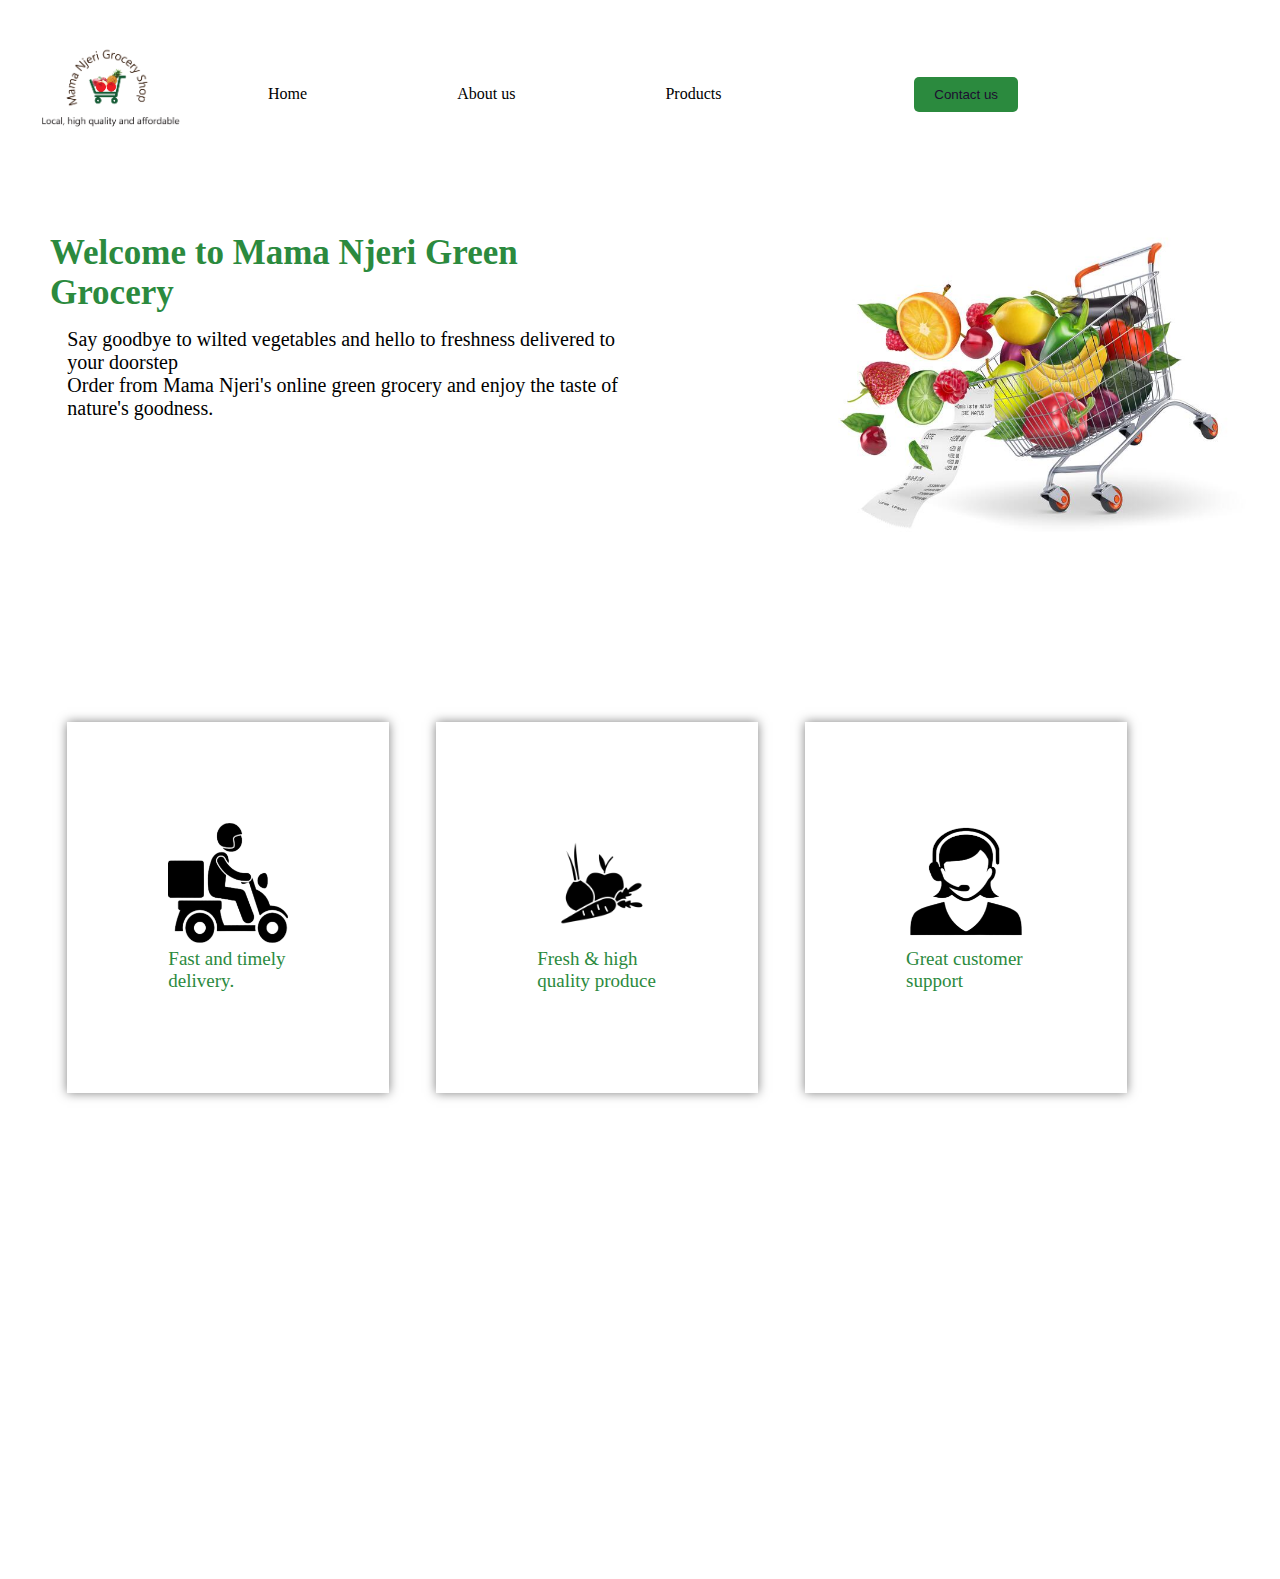
<file: index.html>
<!DOCTYPE html>
<html lang="en">
<head>
  <meta charset="UTF-8">
  <meta http-equiv="X-UA-Compatible" content="IE=edge">
  <meta name="viewport" content="width=device-width, initial-scale=1.0">
  <title>Mama Njeri Grocery Shop</title>
  <link rel ="stylesheet" href="/style.css">
</head>
<body>
  <nav>
   <img src="/images/Mama-Njeri-Logo.png"id ="logo">
      <ul>
        <li><a href="#home">Home</a></li>
        <li><a href="#about">About us</a></li>
        <li><a href="#products">Products</a></li>
      </ul>
      <button <a href="#contact Us">Contact us</a></button>
    </nav>
    <div class="section_one" id="home">
        <div class="container_one">
            <h2 id = "head_one">Welcome to Mama Njeri Green Grocery</h2>
            <p id = "par_one">Say goodbye to wilted vegetables and hello to freshness delivered to your doorstep
                <br>
                Order from Mama Njeri's online green grocery and enjoy the taste of nature's goodness.
            </p>
        </div>
        <div class="container_two">
            <img src="/images/image_one.jpg" id="image_one">


        </div>
        <div class="section_two">
            <div class="box_one">
                <img src="/images/del.png" id="del">
                <p>Fast and timely delivery.</p>
            </div>
            <div class="box_two">
                <img src="/images/fresh.png" id="fresh">
                <p>Fresh & high quality produce</p>
            </div>
            <div class="box_three">
                <img src="/images/support.png" id="support">
                <p>Great customer support</p>
            </div>
           
        </div>
    </div>
 </body>
</html>
</file>
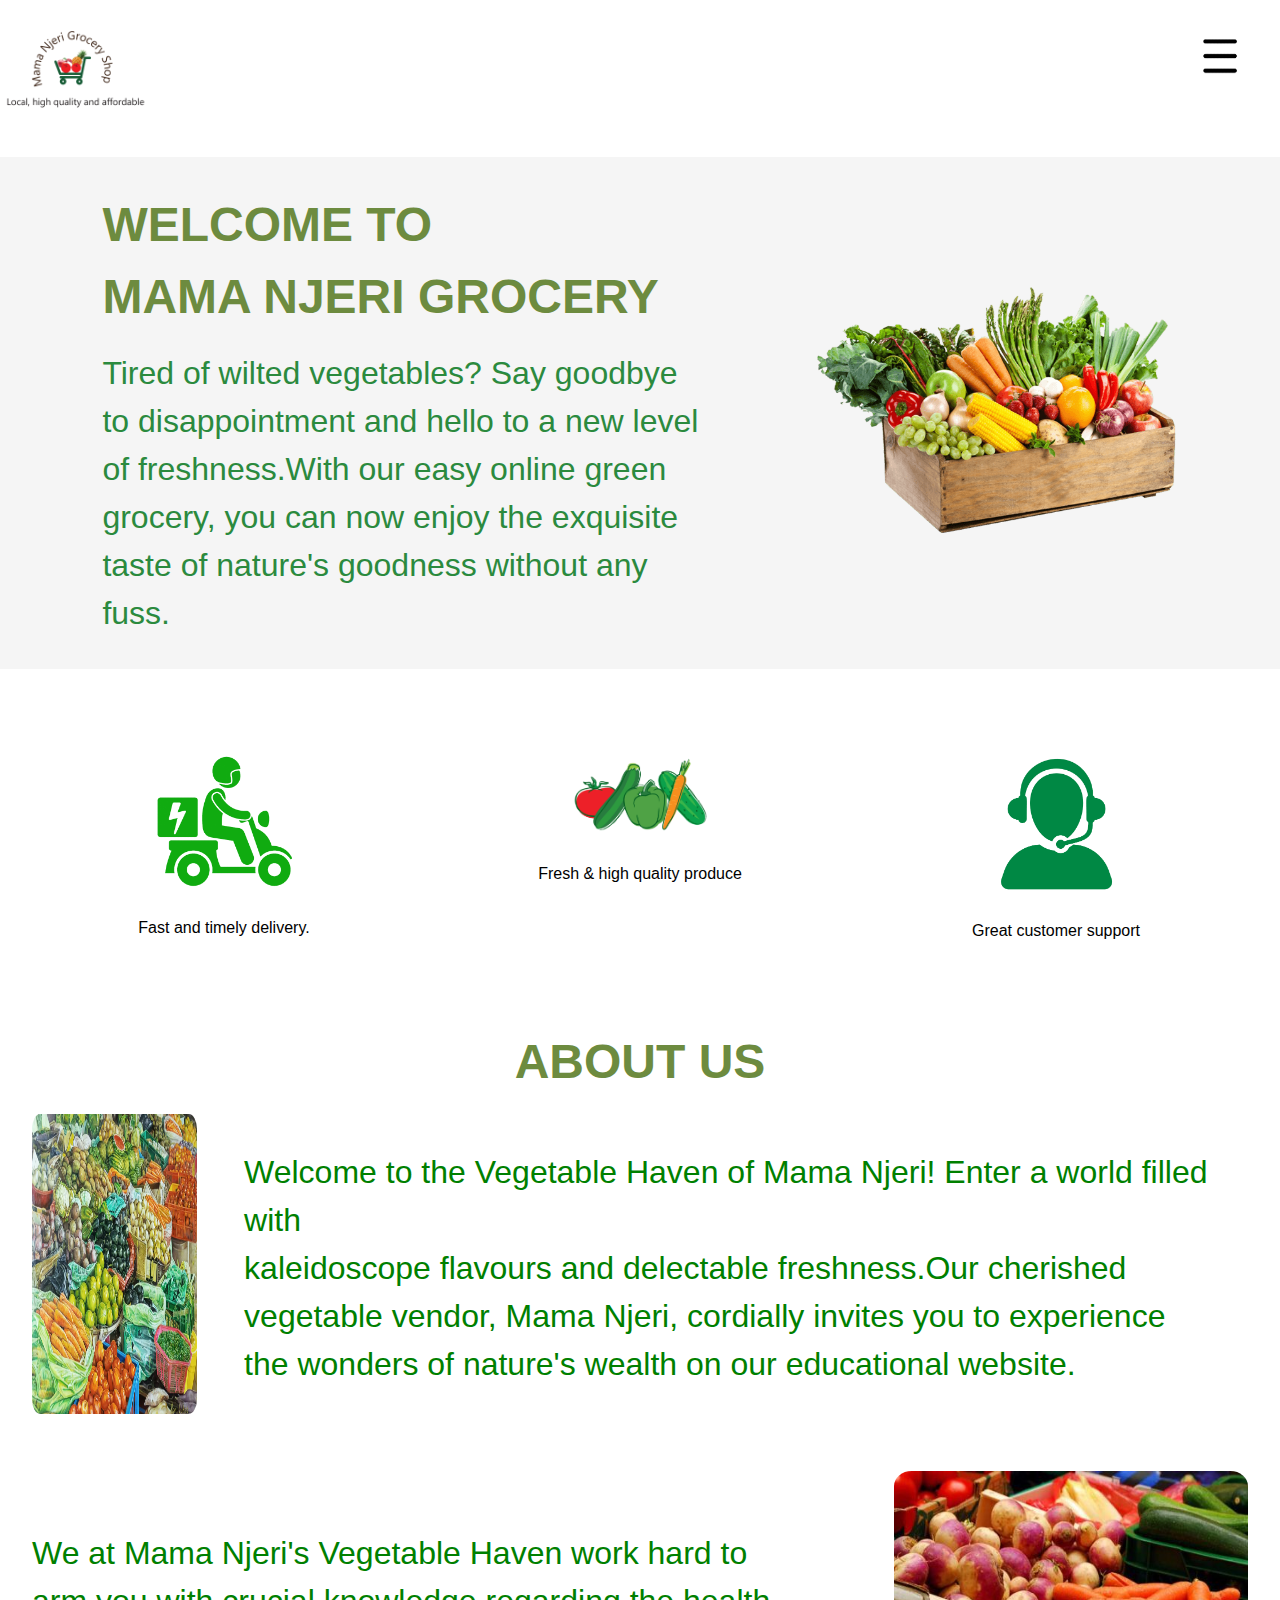
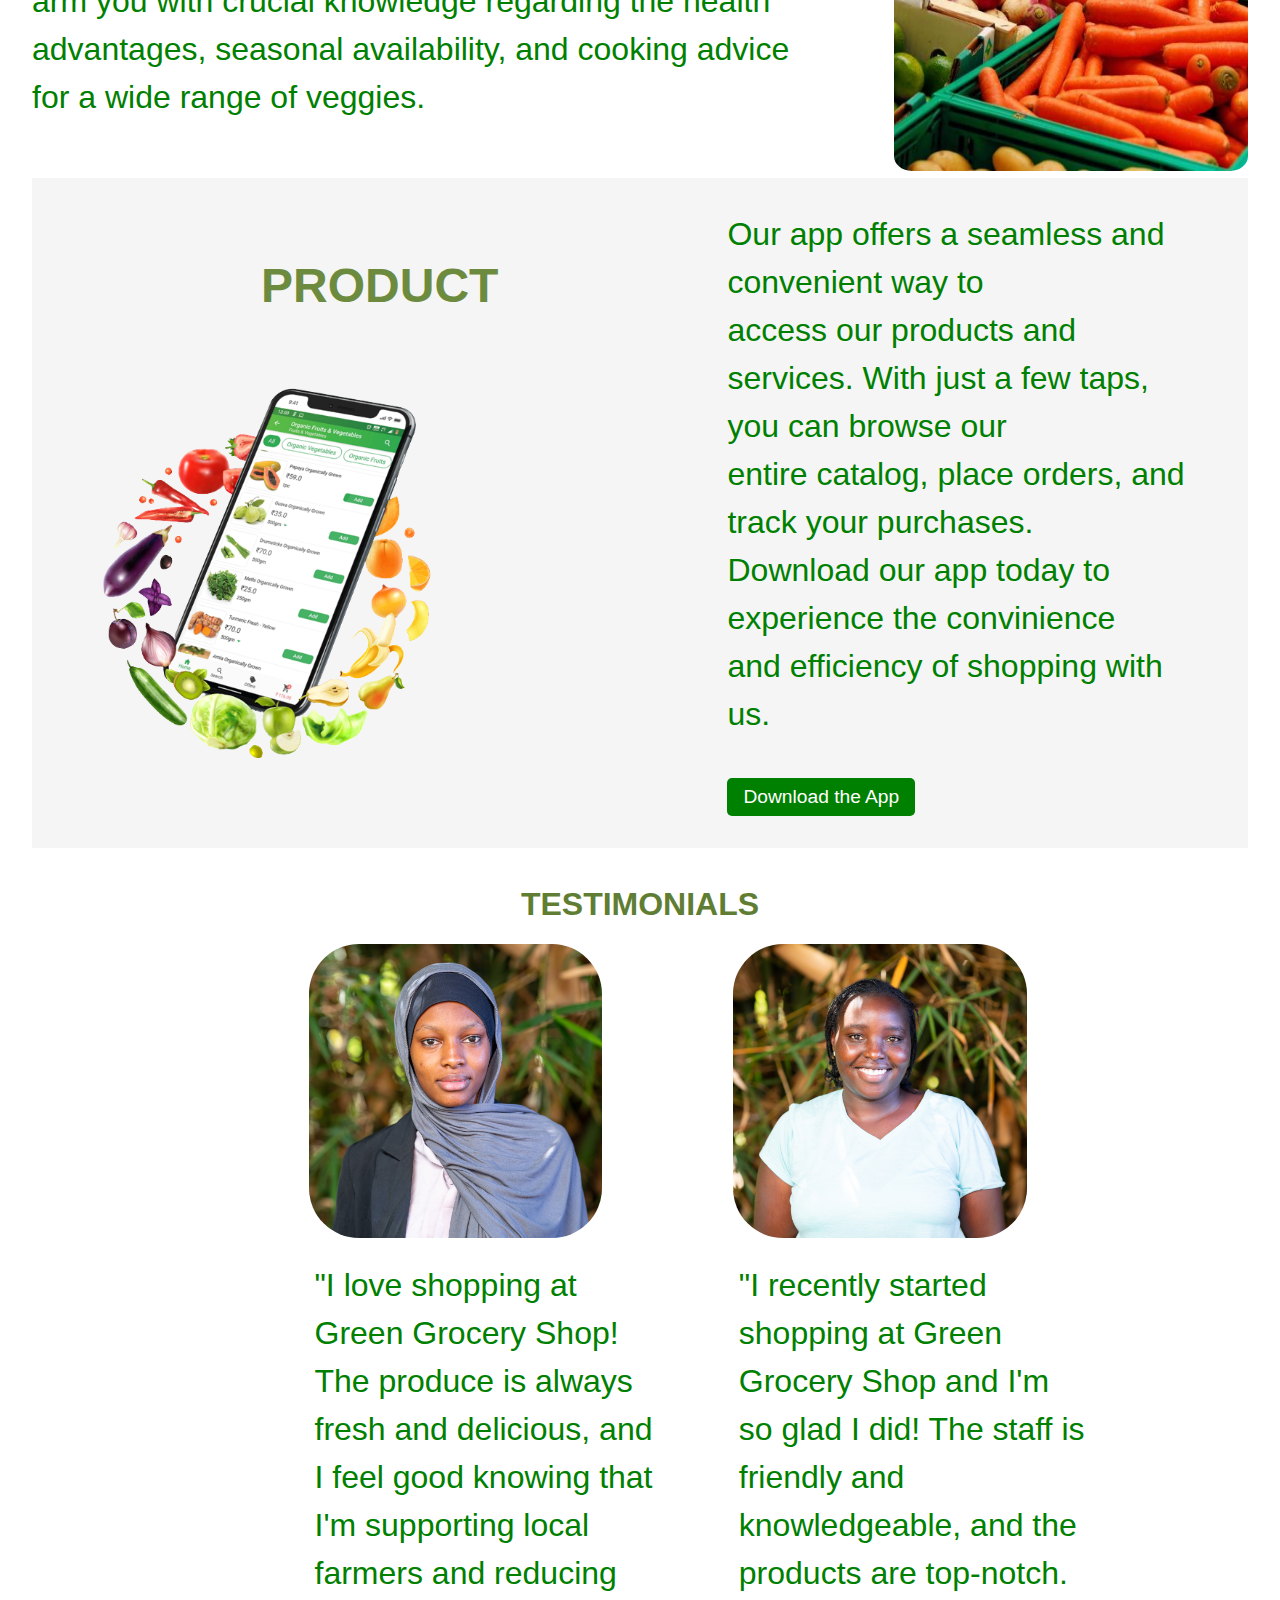
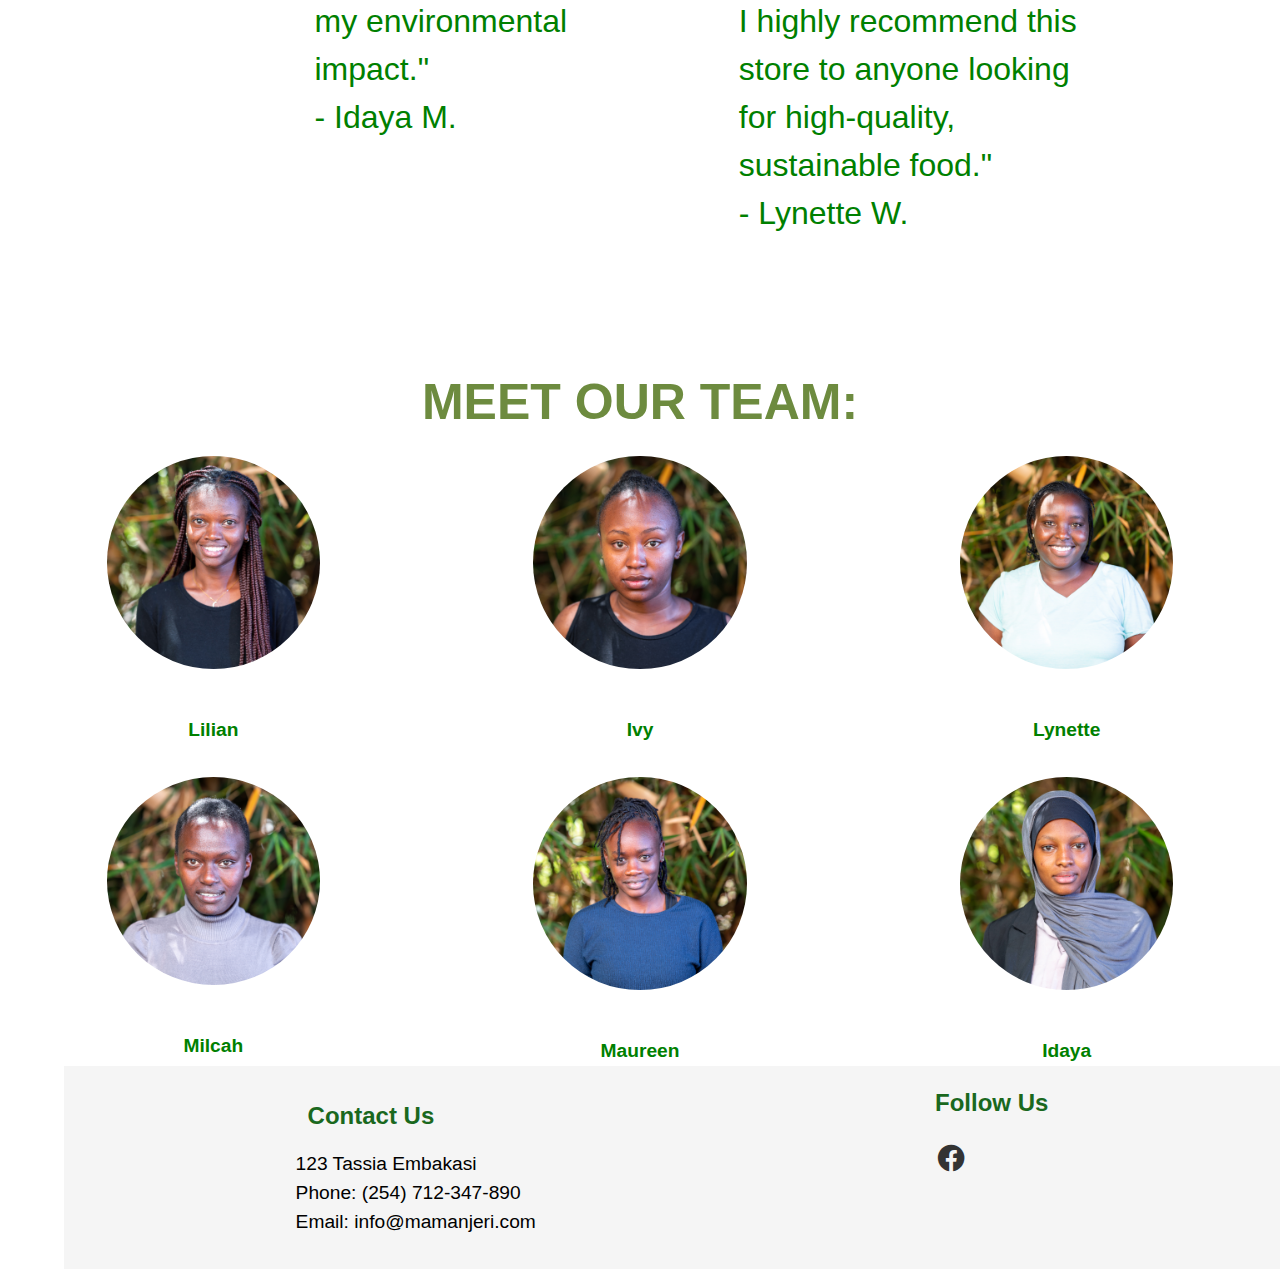
<file: reviews.html>
<!DOCTYPE html>
<html lang="en">
<head>
  <meta charset="UTF-8">
  <meta http-equiv="X-UA-Compatible" content="IE=edge">
  <meta name="viewport" content="width=device-width, initial-scale=1.0">
  <title>Mama Mboga</title>
  <link rel="stylesheet" href="reviews.css">
  <link href='https://unpkg.com/boxicons@2.1.4/css/boxicons.min.css' rel='stylesheet'>
  <link rel="stylesheet" href="https://cdnjs.cloudflare.com/ajax/libs/font-awesome/4.7.0/css/font-awesome.min.css">
</head>
<body>
    <nav>
      <img src="/image_three/IMAGES/Mama-Njeri-Logo.png"id ="logo">
    </nav>
        <nav id="sideNav">
          <ul>
            <li><a href="#home">HOME</a></li>
            <li><a href="#about">ABOUT US</a></li>
            <li><a href="#hh">CONTACT US</a></li>
          </ul>
        </nav>
        <img src="./image_three/IMAGES/menu-removebg-preview (1).png" id="menuBtn">
       
     
     
     <div class="section_one" id="home">
        
         <div class="container_one">
             <h1 id = "head_one">WELCOME TO <br><span class="heading">MAMA NJERI GROCERY</span></h1>
             <p id = "par_one">Tired of wilted vegetables? Say goodbye to disappointment
              
              and hello to a new level of freshness.With our easy online 
             
              green grocery, you can now enjoy the exquisite taste of nature's
            
              goodness without any fuss.
             </p>
         </div>
         <div class="container_two">
             <img src="image_three/IMAGES/crate.png" id="image_one">
         </div>
         </div>
         <div class="section_two">
             <div class="box_one">
                 <img src="image_three/IMAGES/fast-scooter-delivery-shipping-green-icon-transparent-png-21635366054plhmqxi1qm-removebg-preview.png" id="del">
                 <p>Fast and timely delivery.</p>
             </div>
             <div class="box_two">
                 <img src="image_three/IMAGES/12-120018_png-vector-vegetable-transparent-background-vegetables-icon-png-removebg-preview.png" id="fresh">
                 <p>Fresh & high quality produce</p>
             </div>
             <div class="box_three">
                 <img src="image_three/IMAGES/528-5287178_consultative-support-customer-service-icon-png-transparent-png-removebg-preview.png" id="support">
                 <p>Great customer support</p>
             </div>   
         </div>
     </div>
<div class="about-section" id="about">
    <h1>ABOUT US</h1>
       <div class="section-one">
           <div class="picture">
               <img src="./image_three/IMAGES/Kaluhi-Illustration (1).jpg" alt="">
           </div>
           
           <div class="aboutword">
            
              <p>
              Welcome to the Vegetable Haven of Mama Njeri! Enter a world filled with<br>
              kaleidoscope flavours and delectable freshness.Our cherished vegetable vendor, 
              Mama Njeri, cordially invites you to experience the wonders of nature's wealth
              on our educational website.<br>
                       
        </p>
           </div>
           </div>
          <div class="section-two">
           <div class="wordtwo">
               We at Mama Njeri's Vegetable Haven work hard to arm you with crucial
               knowledge regarding the health advantages, seasonal availability, and
               cooking advice for a wide range of veggies. 
           </div>
           <div class="picture2">
               <img src="./image_three/IMAGES/Food items on display at a market. (1).jpg" alt="">
           </div>
          </div>
          <section class="product" id="product">
           <div class="product-img">
            <h1 id="prod">PRODUCT</h1>
                   <img src="/image_three/IMAGES/Screen__1_-removebg-preview.png" alt="">
          </div>     
           <div class="product-text">
               <!-- <h1>Make Your Order From The App</h1> -->
               <p>Our app offers a seamless and convenient way to   <br>
                access our products and services. With just a few taps, you can browse our<br>
                entire catalog, place orders, and track your purchases.<br>
                Download our app today to experience the convinience <br>
                and  efficiency of shopping with us. </p>
                 <br>
                   <button id="btn">Download the App</button>
           </div>
       </section>

<section class="testimonials">
  <h1 class="">TESTIMONIALS</h1>
  <ul>
      <li>
          <img src="/image_three/IMAGES/idaya.jpg" alt="Customer 1">
          <p>"I love shopping at Green Grocery Shop! The produce is always fresh and delicious, and I feel good knowing that I'm supporting local farmers and reducing my environmental impact."</p>
          <p>- Idaya M.</p>
      </li>
      <li>
          <img src="/image_three/IMAGES/lynnette.jpg" alt="Customer 2">
          <p>"I recently started shopping at Green Grocery Shop and I'm so glad I did! The staff is friendly and knowledgeable, and the products are top-notch. I highly recommend this store to anyone looking for high-quality, sustainable food."</p>
          <p>- Lynette W.</p>
      </li>
  </ul>
</section>
   </div>
   <h1 id="hh">MEET OUR TEAM:</h1>
    <div class="images">
      <div id="image"><img src="image_three/IMAGES/lily.jpg" alt="lilly" id="lilian" > <br> <br> <p class="p"> Lilian </p></div>
      <div id="image"><img src="image_three/IMAGES/ivy.jpg" alt="ivvy" id="ivvy"> <br> <br> <p class="p1">Ivy </p> </div>
      <div id="image"><img src="image_three/IMAGES/lynnette.jpg" alt="lynnn" id="lynnn"> <br> <br> <p class="p2">Lynette </p> </div> 
    </div>  
<div class="imagess">
        <div id="imag"><img src="image_three/IMAGES/milcah.jpg" alt="milkah" id="milkah" > <br> <br> <p class="p3">Milcah </p> </div>
      <div id="imag"><img src="image_three/IMAGES/ougo.jpg" alt="maureen" id="maureen"> <br> <br> <p class="pp">Maureen </p> </div>
      <div id="imag"><img src="image_three/IMAGES/idaya.jpg" alt="idaya" id="idaya"> <br> <br> <p class="p4">Idaya </p> </div>
    </div>

    <div class="container">
      
      <div class="contact-info" id="contact-us">
          <h3 class="headingTwo">Contact Us</h3>
          <div class="logo">
        </div>
          <p>123 Tassia Embakasi</p>
          <p>Phone: (254) 712-347-890</p>
          <p>Email: info@mamanjeri.com</p>
      </div>
      <div class="social-media">
          <h3 class="headingTwof">Follow Us</h3>
          <ul>
              <li><a href="#"><i class='bx bxl-facebook-circle' ></i></a></li>
        
              
          </ul>
      </div>
  </div>
</footer>

<script>
    var menuBtn = document.getElementById("menuBtn");
    var sideNav = document.getElementById("sideNav");
    sideNav.style.right="-500px";
    menuBtn.onclick = function(){
      if(sideNav.style.right == "-500px"){
        sideNav.style.right = "0";
      }
      else{
        sideNav.style.right = "-500px";
      }
    }
  </script>
  </body>
  </html>
</file>
<file: style.css>
*{
    margin:0%;
    box-sizing: border-box;
  }
 
  nav {
 
    color: black;
    display: flex;
    justify-content: space-between;
    align-items: center;
    padding: 10px;
    /* background-color: #131366; */
    padding-bottom: 1.5%;
    padding-top: 1.5%;
  
  }
  ul {
    list-style: none;
    display: flex;
    align-items: center;
  }
   li {
    margin-right: 150px;
  }
   a {
    color:black;
    text-decoration: none;
   
  }
  #logo{
    /* margin-top: 2%; */
    width:150px;
    height:150px;
    margin-top: 0;
    margin-left: 2%;
} 
button {
   background-color:#2b8a3e;
    color:#1D0D30;
    border: none;
    padding: 10px 20px;
    border-radius: 5px;
  
    margin-right: 20%;
  }
  
  #head_one{
      margin-left: 2%;
      font-size:35px;
      padding-bottom: 15px;
      color:#2b8a3e;
  }
  #par_one{
      margin-left: 5%;
      font-size: 20px;;
  }
  .section_one{
      display: grid;
      grid-template-columns: 2fr 1fr;
      padding:2% 3% 30%;
      margin-bottom: 5%;
  }
  .container_one{
      width:60%;
      margin-top: 2%;
  }
  
  #image_one{
      width:200%;
      margin-top:-10% ;
       margin-left: -90%;
   }
   .section_two{
    display: grid;
    grid-template-columns: 1fr 1fr 1fr;
    margin-left: 3%;
    grid-column-gap: 5%;
    margin-bottom: 4%;
    margin-top: 15%;
    color:#2b8a3e;
    font-size: 19px;
  }
  #del{
    width:120px;
    height:120px;
  
  
  }
  #fresh{
  width:120px;
  height:120px;
  
  }
  #support{
  width:120px;
  height:120px;
  
  }
  .box_one{
  border:1px solid white;
  background-color: #fff;
  box-shadow: 0 0 10px rgba(0, 0, 0, 0.5);
  padding:100px 100px;
  }
  .box_two{
  border:1px solid white;
  background-color: #fff;
  box-shadow: 0 0 10px rgba(0, 0, 0, 0.5);
  padding:100px 100px;
  }
  .box_three{
  border:1px solid white;
  background-color: #fff;
  box-shadow: 0 0 10px rgba(0, 0, 0, 0.5);
  padding:100px 100px;
  }
</file>
<file: reviews.css>
* {
    box-sizing: border-box;
    margin: 0;
    padding: 0;
  }
  
  body {
    font-family: Arial, sans-serif;
    /* font-size: 16px; */
    line-height: 1.5;
  }


  nav #logo {
    height: 150px;
  }
  
  #sideNav{
    width: 300px;
    height: 100vh;
    position: fixed;
    right: -450px;
    top: 0;
    background:rgba(22, 99, 22, 0.7);
    z-index: 2;
    transition: .5s;
    
  }
  nav ul li{
    list-style: none;
    margin: 50px 20px;
   
  }
  nav ul li a{
    text-decoration: none;
    color: black;
    flex-direction: column; 
    margin-top: 20%;
  }
  #menuBtn{
    width: 70px;
    position: fixed;
    right:25px ;
    top: 20px;
    z-index: 2;
    cursor: pointer;
  }
  
  .section_one {
    display: flex;
    flex-wrap: wrap;
    justify-content: space-evenly;
    align-items: center;
    padding: 2rem;
    background-color: #f5f5f5;

  }
  
  .container_one {
    flex-basis: 50%;
    margin-right: 2rem;
    justify-content: space-evenly;
  }
  
  /* .container_one h2 {
    margin-bottom: 1rem;
    font-size: 2rem;
    color: green;
  } */
  .container_one h1{
    color: rgb(109, 139, 63);;
    font-size: 3rem;
    margin-bottom: 1rem;
  }
  .container_one p {
    font-size: 2rem;
    line-height: 1.5;
    color: #2b8a3e;

  }
  
  .container_two {
    flex-basis: 30%;

  }
  .about-section {
    padding: 40px;
    
  }
  h1 {
    font-size: 45px;
    margin-bottom: 20px;
    color: green;
    font-weight: 800;
  }
  .section-one {
    display: flex;
    justify-content: space-around;
    align-items: center;
    margin-top: -0px;
  }
  .picture img {
    height: 300px;
    border-radius: 5%;
    width: 40%;
  }
  .aboutword h1{
    font-size: 40px;

  }
  .aboutword {
    font-size: 2rem;
    line-height: 1.5;
    color: green;
    margin-left: 4%;
  }
  .section-two {
    display: flex;
   justify-content: space-evenly;
    align-items: center;
    margin-top: 50px;
  }
  .wordtwo {
    /* width: 40%; */
    font-size: 2rem;
    line-height: 1.5;
    color: green;
    margin-right: 8%;
  } 
  .picture2{
    width: 100%;
    
  }
  .picture2 img {
    height: 300px;
    border-radius: 5%;
  }
  .box_one {
  border: 1px solid white;
  background-color: #fff;
  border-radius: 20px;
  padding: 50px 50px;
  
}


.box_two {
  border: 1px solid white;
  background-color: #fff;
  border-radius: 20px;
  padding: 50px 50px;
}


.box_three {
  border: 1px solid white;
  background-color: #fff;
  border-radius: 20px;
  padding: 50px 50px;
}
  
  .container_two img {
    width: 100%;
  }
  
  .section_two {
    display: flex;
    justify-content: space-evenly;
    margin-top: 2rem;
  }
  
  .section_two .box_one,
  .section_two .box_two,
  .section_two .box_three {
    flex-basis: 30%;
    text-align: center;
  }
  
  .section_two img {
    width: 50%;
    margin-bottom: 1rem;

  }
  .picture img{
    border-radius: 5
  }
  
  .about-section {
   
    flex-wrap: wrap;
    justify-content: space-between;
    align-items: center;
    padding: 2rem;
    background-color: #fff;
    flex-direction: column-reverse;
  }
  
  .about-section h1 {
    font-size: 3rem;
    margin-bottom: 1rem;
    text-align: center;
    color: rgb(109, 139, 63);
  }
  
  .about-section p {
    font-size: 1.2rem;
    line-height: 1.5;
    color: green;
  }
  
  .about-section .section-one {
    flex-basis: 50%;
    margin-right: 2rem;
  }
  
  .about-section .section-two {
    flex-basis: 40%;
  }
  
  .about-section .picture img,
  .about-section .picture2 img {
    width: 100%;
  }
   
   .product {
    display: flex;
    flex-wrap: wrap;
   justify-content: space-evenly;
    align-items: center;
    padding: 2rem;
    background-color: #f5f5f5;
  }
  
  .product h1 {
    font-size: 3rem;
    margin-bottom: 4rem;
    text-align: center;
    color: rgb(109, 139, 63);
  }
  
  .product-img {
    flex-basis: 50%;
    margin-right: 2rem;
  }
  
  .product-img img {
    width: 60%;
  }
  
  .product-text {
    flex-basis: 40%;
  }
  
  .product-text h1 {
    font-size: 2.5rem;
    margin-bottom: 1rem;
    text-align: center;
    margin-left: -0%;
    color: rgb(71, 114, 8);
  }
  
  .product-text p {
    font-size: 2rem;
    line-height: 1.5;
    color: green;

  }
  
  .product-text button {
    background-color: green;
    color: #fff;
    border: none;
    padding: 0.5rem 1rem;
    border-radius: 5px;
    cursor: pointer;
    transition: background-color 0.3s ease;
    margin-top: 1rem;
    font-size: 1.2rem;
    
  }
  .aboutword p{
    font-size: 2rem;
  }
  
  .product-text button:hover {
    background-color: green;
  }
  
  .testimonials {
    padding: 2rem;
    background-color: #fff;
  }
  
  .testimonials h1 {
    font-size: 2rem;
    margin-bottom: 1rem;
    text-align: center;
    color: rgb(96, 126, 51);
  }
  
  .testimonials ul {
    display: flex;
    flex-wrap: wrap;
    justify-content: space-evenly;
    list-style: none;
    margin-top: 1rem;
    margin-left: 15%;
  }
  
  .testimonials li {
    flex-basis: 30%;
    margin-bottom: 2rem;
  }
  
  .testimonials img {
    width: 100%;
    margin-bottom: 1rem;
    border-radius: 50px;
    margin-left: -20%;
  }
  
  .testimonials p {
    font-size: 2rem;
    line-height: 1.5;
    color: green;
    margin-left: -18%;
  }
  
  #hh {
    font-size: 50px;
    margin-top: 2rem;
    margin-bottom: 1rem;
   text-align: center;
   color:  rgb(109, 139, 63);;
  }
  
  .images {
    display: flex;
    justify-content: space-between;
    margin-bottom: 2rem;
  }
  
  .imagess {
    display: flex;
    justify-content: space-evenly;
  }
  
  .images #image,
  .imagess #imag {
    text-align: center;
    /* color: green; */
  }
  
  .images #image img,
  .imagess #imag img {
    width: 50%;
    border-radius: 50%;
    margin-bottom: 1rem;
  }
  
  .images #image .p,
  .imagess #imag .p3 {
    font-size: 1.2rem;
    font-weight: bold;
    color: green;
  }
  
  .images #image .p1,
  .imagess #imag .pp {
    font-size: 1.2rem;
    font-weight: bold;
    color: green;
  }
  
  .images #image .p2,
  .imagess #imag .p4 {
    font-size: 1.2rem;
    font-weight: bold;
    color: green;
  }
  
  .container {
    display: flex;
    justify-content: space-around;
    align-items: center;
    padding: 2rem;
    background-color: #f5f5f5;
    margin-left: 5%;
  }
  .container h3 {
    font-size: 1.5rem;
    margin-bottom: 1rem;
  }
  .headingTwof{
    color: #1a681e;
    margin-top: -4rem;
  }
  
  .container p {
    font-size: 1.2rem;
    line-height: 1.5;
  }
  
  .container .logo img {
    height: 50px;
  }
  
  .container .social-media ul {
    display: flex;
    list-style: none;
  }
  
  .container .social-media ul li {
    margin-right: 1rem;
  }
  
  .container .social-media ul li a {
    text-decoration: none;
    color: #333;
    font-size: 2rem;
  }
  .headingTwo{
    color: #1a681e;
    margin-left: -100px;
    margin-left: 5%;
  }


  /* Media queries */
 @media screen and (max-width: 768px) {
  nav {
    flex-direction: column;
    align-items: flex-start;
  }

  nav ul {
    margin-top: 1rem;
  }

  nav ul li {
    margin-right: 0.5rem;
    flex-direction: column;
  }

  .section_one {
    flex-direction: column;
    align-items: center;
    justify-content: space-between;
  }

  .container_one,
  .container_two {
    flex-basis: 100%;
    margin-right: 0%;
  }

  .section_two {
    flex-direction: column;
    align-items: center;
  }

  .section_two .box_one,
  .section_two .box_two,
  .section_two .box_three {
    margin-bottom: 1rem;
  }
  .section-two{
    flex-direction: column-reverse;
    flex-basis: 100%;
    margin-right: 0;
    justify-content: space-between;
   
  }  

  .about-section .section-one,
  .about-section  {
    flex-basis: 100%;
    margin-right: 0;
    justify-content: space-between;
    flex-direction: column;
  }


  .product {
    flex-direction: column;
    align-items: center;
  }

  .product-img,
  .product-text {
    flex-basis: 100%;
    margin-right: 0;
  }

  .testimonials li {
    flex-basis: 100%;
    margin-bottom: 2rem;
  }

  .images,
  .imagess {
    flex-direction: column;
    align-items: center;
  }

  .images #image,
  .imagess #imag {
    margin-bottom: 2rem;
  }

  .container {
    /* flex-direction: column; */
    align-items: center;
  }

  .container .social-media ul {
    margin-top: 1rem;
  }
}
</file>
